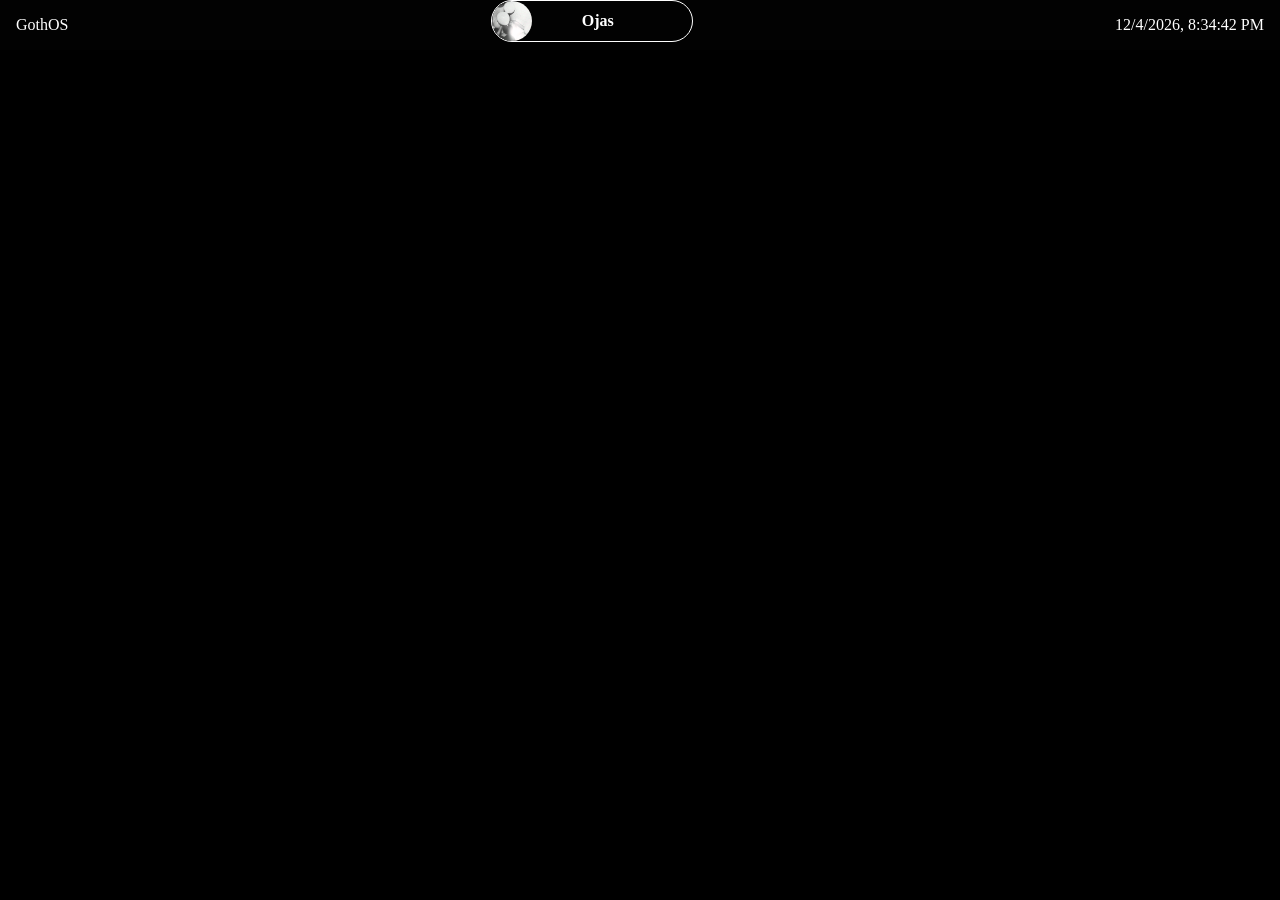
<file: index.html>
<!DOCTYPE html>
<html lang="en">
    <head>
        <meta charset="UTF-8">
        <meta name="viewport" content="width=device-width, initial-scale=1">
        <title>GothOS</title>
        <style>
            body {
                margin: 0;
                background-color: #050505;
                overflow: hidden;
            }

            #home-screen {
                position: relative;
                height: 100vh;
                overflow: hidden;
                isolation: isolate;
            }

            #homegif {
                position: absolute;
                inset: 0;
                width: 100%;
                height: 100%;
                object-fit: cover;
                object-position: center;
                z-index: 0;
            }

            #tab,
            #heading,
            #nametag {
                z-index: 1;
            }
        </style>
    </head>
    <body style="background-color: #000;">
        <div id="home-screen">
            <video id="homegif" autoplay loop muted playsinline aria-hidden="true" style="object-fit: scale-down;">
                <source src="Media/garden-goth-visit.mp4" type="video/mp4">
                Your browser does not support the video tag.
            </video>

                //TAB
                <div id="tab" style="position: absolute; top: 0; left: 0; width: 100%; display: flex; backdrop-filter: blur(20px); 
                        background-color: rgba(10, 10, 10, 0.25); color: #fff; justify-content: space-between;">
                        <p style="margin-left: 16px;">
                        GothOS
                        </p>

                        <div id="nametag" style="display: flex; position: relative;
                            border: solid; border-width: 1px; border-radius: 50px; width: 200px; height: 40px ; align-items: center;">

                            <img style="width: 40px; height: 40px; border-radius: 100%; object-fit: cover; "
                            src="Media\wp6254837-the-weeknd-computer-wallpapers.jpg" />

                            <h1 style="font-size: 16px; color: #fff ; margin-left: 50px; text-align: center;"> 
                            Ojas 
                            </h1>

                        </div>   
                        <p id="timeElement"
                        style="margin-right: 16px;">
                        --/--/---- Time
                        </p>
                    </div>                  
        </div>
        <script src="script.js"></script>
    </body>
</html>
</file>
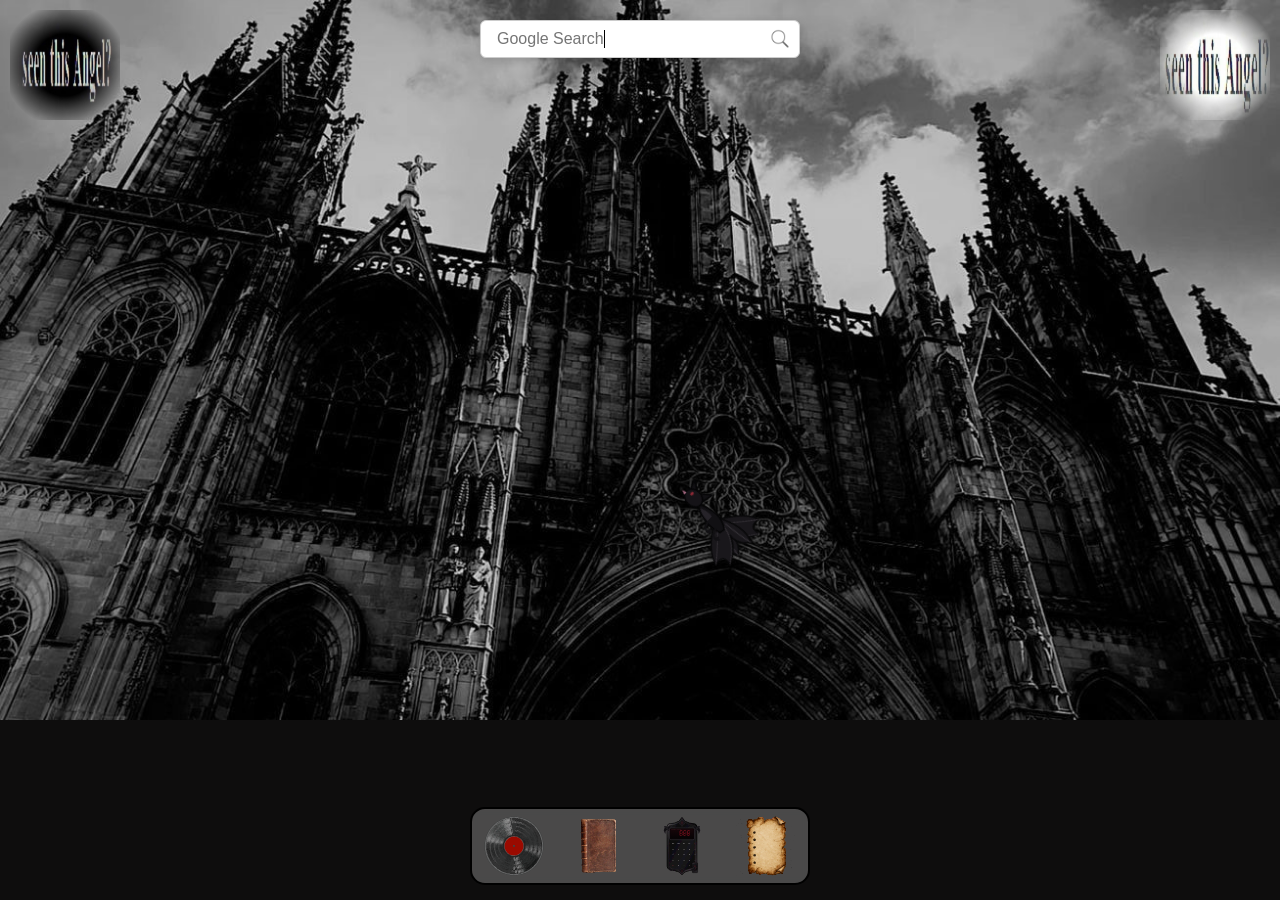
<file: OS.html>
<!DOCTYPE html>
<html>
    <head>
    
        <link rel="stylesheet" type="text/css" href="stylesheet.css?v=3" />
        <link rel="stylesheet" type="text/css" href="musicplayer.css" />
        
    </head>

    <body style="background-size: cover; background-color: #0e0d0d; overflow-x: hidden; 
    background-image: url('Media/wallpaper.jpeg'); background-repeat: no-repeat;" >
    <canvas id="visualizer"></canvas>

        <div class="bat-pet" id="bat">
            <svg class="bat-svg" viewBox="0 0 100 80" aria-hidden="true">
                <g class="bat-wings">

                    //Copilot used here cuz this is way outta my league
                    <g class="bat-wing bat-wing-upper">
                        <path class="bat-wing-shape" d="M 49 40 C 41 26, 30 12, 18 9 C 20 18, 16 21, 8 19 C 12 29, 18 36, 28 40 C 19 38, 13 42, 8 49 C 20 56, 35 51, 49 44 Z" />
                        <path class="bat-wing-vein" d="M 48 42 C 37 32, 28 22, 18 9 M 43 43 C 31 41, 20 38, 8 19 M 39 45 C 27 46, 17 47, 8 49" />
                    </g>
                    <g class="bat-wing bat-wing-lower">
                        <path class="bat-wing-shape" d="M 49 40 C 41 54, 30 68, 18 71 C 20 62, 16 59, 8 61 C 12 51, 18 44, 28 40 C 19 42, 13 38, 8 31 C 20 24, 35 29, 49 36 Z" />
                        <path class="bat-wing-vein" d="M 48 38 C 37 48, 28 58, 18 71 M 43 37 C 31 39, 20 42, 8 61 M 39 35 C 27 34, 17 33, 8 31" />
                    </g>
                </g>
                <path class="bat-body" d="M 36 40 C 45 32, 59 33, 72 39 C 66 45, 51 50, 37 45 Z" />
                <path class="bat-chest" d="M 54 39 C 59 38, 64 39, 68 41 C 63 44, 59 45, 54 45 Z" />
                <path class="bat-ear" d="M 71 34 L 68 23 L 79 31 Z M 81 31 L 92 24 L 87 37 Z" />
                <ellipse class="bat-head" cx="80" cy="38" rx="10" ry="8" />
                <ellipse class="bat-eye" cx="84" cy="36" rx="1.5" ry="2" />
                <path class="bat-nose" d="M 89 39 L 94 40 L 89 42 Z" />
                <path class="bat-leg" d="M 43 45 L 40 52 L 36 53 M 53 46 L 51 52 L 47 53" />
                <path class="bat-claw" d="M 35 53 L 33 51 M 36 53 L 35 50 M 46 53 L 44 51 M 47 53 L 46 50" />
            </svg>
        </div>

        <div class="taskbar">
            <p><img class="logo" id="musicopen" src="Media\CD1.svg" alt="Open music window"></p>
            <p><img class="logo" id="notesopen" src="Media\book-journa-notes.svg"></p>
            <p><img class="logo" id="calcopen" src="Media\gothic-calculator.svg"></p>
            <p><img class="logo" id="todoopen" src="Media\to-do.svg"></p>
        </div>

        <div>
            <form id="googleSearchForm">
                <div class= "search-wrapper">
                    <input 
                    type="text" 
                    name="q"
                    id="searchInput" 
                    placeholder="Google Search" 
                    autocomplete="on" 
                    />
                    <img class="search-icon" src="Media\icons8-search-50.png">
                </div>
            </form> 
        </div>

        <div>
            <img class="AngelB" src="Media\Анджел.jpeg">
            <img class="AngelW" src="Media\evan rosier _ marauders era aes_.jpeg">
        </div>

        
        <div class="musicwindow" id="musicwindow">

            <div class="musicwindow-header" id="musicwindowheader">          
                <span>Music</span>
                <button type="button" id="musiclose" aria-label="Close music window"> x </button>   
            </div>

            <div class="musicwindow-content">
                <div class="player-row">
                    <button type="button" class="backbtn" aria-label="Previous track"> ‹ </button>
                    <div class="player">
                        <div class="record"></div>
                            <div class="tone-arm">
                                <div class="control"></div>
                            </div>
                            <button type="button" class="btn" aria-label="Play playback" aria-pressed="false"></button>
                            <div class="slider-container">
                                <input
                                type="range"
                                class="slider"
                                min="0"
                                max="1"
                                step="0.1"
                                value="0.7"
                                aria-label="Volume" />
                            </div>
                        </div>
                    <button type="button" class="nextbtn" aria-label="Next track"> › </button>
                </div>
                <audio loop class="my-song" id= "my-song" src="Media/My_Own_Summer.mp3" preload="auto"></audio>
                </div>
            </div> 
            
        </div>

        <div id="music_popup" class="music_popup">
            <p> Now Playing: </p>
            <h1 class="song_title_popup">_</h1>
        </div>


        
        <div class="noteswindow" id="noteswindow">

            <div class="noteswindow-header" id="noteswindowheader">
                <span> Journal </span>
                <button type="button" id="notesclose" aria-label="Close Notes Window"> x </button>
            </div>

            <div class="noteswindow-content">
                <div class="sidebar">
                </div>
                <div class="notes-main">
                    <div class="notes-title">
                        <p id="notesTitle" style="margin: 0;"></p>
                    </div>
                    <div id="notesContent"></div>
                </div>
            </div>
        </div>

        <div class="calc-window" id="calc-window">
            <div class="calcwindow-header" id="calcwindow-header">
                <span> Calculator </span>
                <button type="button" id="calcclose" aria-label="Close Calculator Window"> x </button>
            </div>
            <div class="calcwindow-content">
                <div class="calc-display">
                    <div class="previous-operand" id="previous-operand"></div>
                    <div class="current-operand" id="current-operand"></div>
                </div>
                <div class="calc-buttons">
                    <button class="calc-btn calc-function" onclick="clearScreen()">C</button>
                    <button class="calc-btn calc-function" onclick="deleteLast()">⌫</button>
                    <button class="calc-btn calc-function" onclick="appendOperator('%')">%</button>
                    <button class="calc-btn calc-operator" onclick="appendOperator('/')">÷</button>

                    <button class="calc-btn" onclick="appendNumber('7')">7</button>
                    <button class="calc-btn" onclick="appendNumber('8')">8</button>
                    <button class="calc-btn" onclick="appendNumber('9')">9</button>
                    <button class="calc-btn calc-operator" onclick="appendOperator('*')">×</button>

                    <button class="calc-btn" onclick="appendNumber('4')">4</button>
                    <button class="calc-btn" onclick="appendNumber('5')">5</button>
                    <button class="calc-btn" onclick="appendNumber('6')">6</button>
                    <button class="calc-btn calc-operator" onclick="appendOperator('-')">-</button>

                    <button class="calc-btn" onclick="appendNumber('1')">1</button>
                    <button class="calc-btn" onclick="appendNumber('2')">2</button>
                    <button class="calc-btn" onclick="appendNumber('3')">3</button>
                    <button class="calc-btn calc-operator" onclick="appendOperator('+')">+</button>

                    <button class="calc-btn calc-zero" onclick="appendNumber('0')">0</button>
                    <button class="calc-btn" onclick="appendDecimal('.')">.</button>
                    <button class="calc-btn calc-equals" onclick="calculate()">=</button>
                </div>
            </div>
        </div>

        <div class="todo-window" id="todo-window">
            <div class="todowindow-header" id="todowindow-header">
                <span> To-Do </span>
                <button type="button" id="todoclose" aria-label="Close To-Do Window"> x </button>
            </div>
            <div class="todowindow-content">
                <form id="todoForm" class="todo-form">
                    <input type="text" id="todoInput" placeholder="Add a task..." autocomplete="off" />
                    <button type="submit">+</button>
                </form>
                <ul id="todoList" class="todo-list"></ul>
            </div>
        </div>


        <script src="music.js"></script>
        <script src="script.js"></script>
        <script src="visualizer.js"></script>
    </body>
</html>
</file>
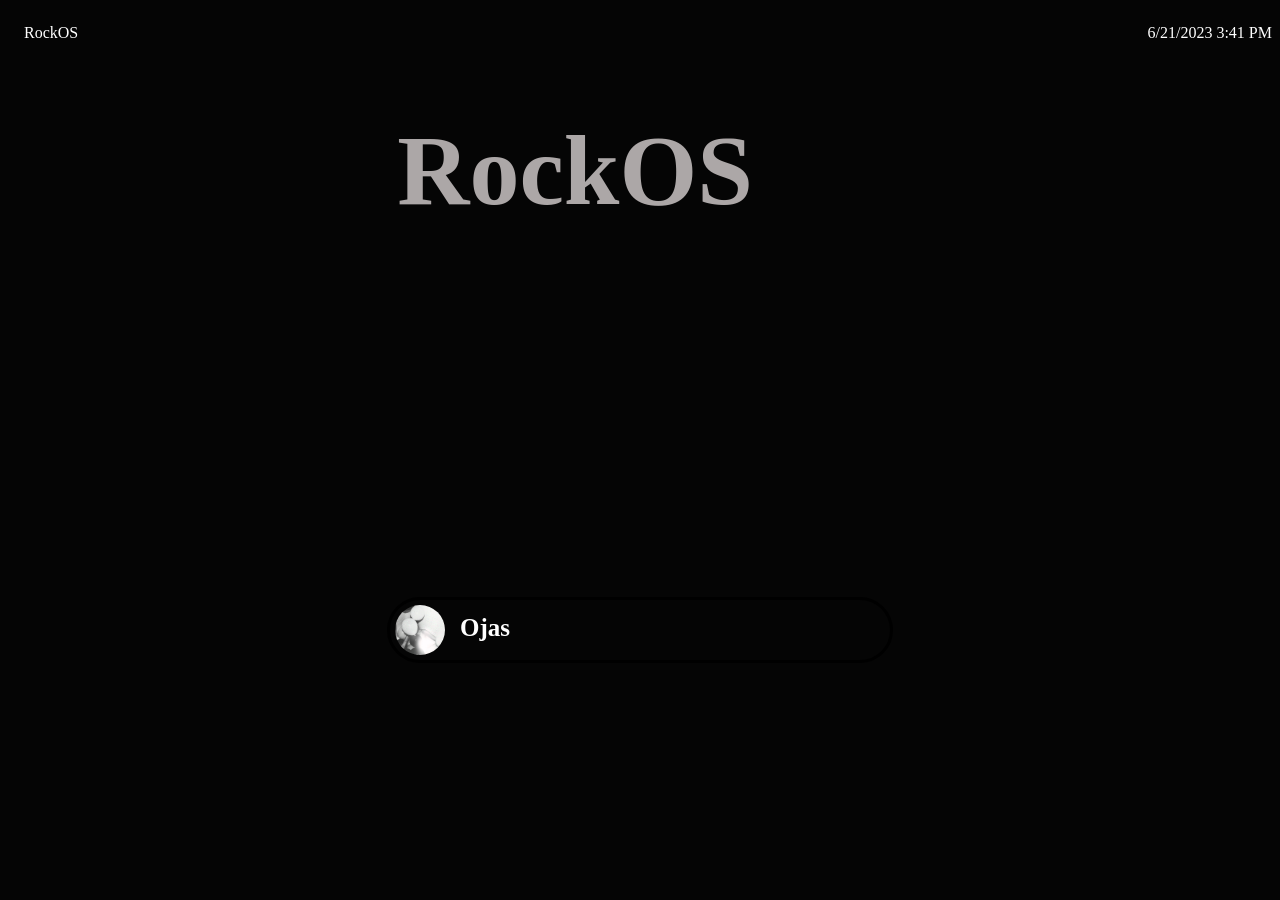
<file: Untitled-1.html>
<!DOCTYPE html>
<html>
    <body  style="background-color: #050505;" >
            <div style="background-image: url(https://media.giphy.com/media/v1.Y2lkPTc5MGI3NjExNHQ4MTZ6ajd5ZHNzNXgxNGFsdWhzYWkwdHZvdmJwY3dqa3l6NXJwdCZlcD12MV9naWZzX3NlYXJjaCZjdD1n/l0IynNSckTdPUrBuw/giphy.gif); 
            background-size: cover; height: 80vh;">
                <div style="position: absolute; width: 100%; display: flex; backdrop-filter: blur(20px); 
                    background-color: rgba(10, 10, 10, 0.25); color: #fff; justify-content: space-between;">
                    <p style="margin-left: 16px;">
                    RockOS
                    </p>
                    <p style="margin-right: 16px;">
                    6/21/2023 3:41 PM
                    </p>
                </div>

                <div style= "display: flex; top: 50%; left: 50%; transform: translate(30%, 70%);">
                    <h1 style="font-size: 100px; margin: 10px; color: rgb(172, 167, 167); "> RockOS </h1>
                </div>

                <div style="position: absolute; top: 70%; left: 50%; transform: translate(-50%, -50%);
                    border: solid; border-radius: 50px; width: 500px; height: 60px">
                    <div style="display: flex;">
                        <img style="width: 50px; height: 50px; border-radius: 100%; object-fit: cover; padding: 5px" src= "wp6254837-the-weeknd-computer-wallpapers.jpg" />
                        <h1 style="font-size: 25px; color: #fff ; margin: 10px; padding-top: 4px;">Ojas</h1>
                    </div>
                    <a href="https://www.instagram.com/starthackclub/">

                </div>  
            </div>
    </body>
</html>
</file>
<file: stylesheet.css>
.taskbar {
    position: fixed;
    bottom:15px;
    z-index: 2;
    height: fit-content;
    width: fit-content;
    left:0;
    right:0;
    margin: 0 auto;
    display: flex;
    backdrop-filter: blur(5px);
    background-color: rgba(255, 255, 255, 0.25);
    color: #fff;
    border: 2px solid black;
    border-radius: 15px;
    justify-content:center;
    align-items: center;
}
.taskbar p {
    margin: 2px;
}
.logo{
    object-fit: contain;
    display: block;
    width: 60px;
    height: 60px;
    margin-left: 10px;
    margin-right: 10px;
    margin-top: 5px;
    margin-bottom: 5px;
    cursor: pointer;
}
.logo.selected{
    object-fit: contain;
    display: block;
    width: 40px;
    height: 40px;
    margin-left: 10px;
    margin-right: 10px;
    cursor: pointer;
}

.bat-pet {
    position: fixed;
    z-index: 1;
    top: 0;
    left: 0;
    width: 100px;
    height: 80px;
    pointer-events: none;
    transform-origin: center;
    filter: drop-shadow(0 3px 5px rgba(0, 0, 0, 0.55));
}

.bat-svg {
    width: 100%;
    height: 100%;
    overflow: visible;
}

.bat-body {
    fill: #111013;
    stroke: #050506;
    stroke-width: 1.5;
}

.bat-wing {
    transform-box: view-box;
    transform-origin: 49px 40px;
}

.bat-wing-upper {
    animation: flap-upper 0.24s ease-in-out infinite alternate;
}

.bat-wing-lower {
    animation: flap-lower 0.24s ease-in-out infinite alternate;
}

.bat-wing-shape {
    fill: #19171b;
    stroke: #080809;
    stroke-width: 1.5;
    stroke-linejoin: round;
}

.bat-wing-vein {
    fill: none;
    stroke: #48434a;
    stroke-width: 0.9;
    stroke-linecap: round;
    opacity: 0.7;
}

.bat-chest {
    fill: #29262c;
    opacity: 0.9;
}

.bat-ear {
    fill: #111013;
    stroke: #050506;
    stroke-width: 1.5;
    stroke-linejoin: round;
}

.bat-head {
    fill: #151317;
    stroke: #050506;
    stroke-width: 1.5;
}

.bat-eye {
    fill: #8d2935;
}

.bat-nose {
    fill: #a76a83;
}

.bat-leg,
.bat-claw {
    fill: none;
    stroke: #111013;
    stroke-width: 2;
    stroke-linecap: round;
    stroke-linejoin: round;
}

@keyframes flap-upper {
    from { transform: rotate(-5deg); }
    to { transform: rotate(8deg); }
}

@keyframes flap-lower {
    from { transform: rotate(5deg); }
    to { transform: rotate(-8deg); }
}

canvas#visualizer{
    position:fixed;
    top:0;
    bottom:0;
    left:0;
    right:0;
    width:100%;
    height:50%;
    z-index:-1;
    background: transparent;
}

#googleSearchForm {
    position: fixed;
    top: 20px;
    left: 50%;
    transform: translateX(-50%);
    z-index: 2;
}

.search-wrapper {
    position: relative;
    display: flex;
    align-items: center;
    width: min(25vw, 400px);
    min-width: 240px;
}

.search-icon {
    position: absolute;
    right: 10px;
    top: 50%;
    width: 20px;
    height: 20px;
    transform: translateY(-50%);
    pointer-events: none;
    opacity: 0.6;
    filter: grayscale(1);
}

#searchInput{
    width: 100%;
    height: 38px;
    padding: 8px 30px 8px 16px;
    font-size: 16px;
    font-family: sans-serif;
    border: 1px solid #ccc;
    background-color: #fff;
    color: #000;
     
    box-sizing: border-box;
    border-radius: 6px;
    box-shadow: 0 2px 8px rgba(0, 0, 0, 0.15);
}

#searchInput:focus{
    outline: none;
    border-color: 1px solid black;
    text-align: left;
    padding-right: 42px;
}

#searchInput:focus::placeholder{
    color: transparent;
}

#searchInput:not(:focus)::placeholder{
    width:12ch;
    white-space: nowrap;
    overflow: hidden;
    border-right: 1px solid black;
    animation: type 4s steps(12,end) infinite, blink-caret 0.8s step-end infinite;
}
@keyframes type  { 0%,100% {width:0}
                    40%,100%{width:12ch}}
@keyframes blink-caret { from, to{border-color:transparent} 50% {border-color: grey;} }

.music_popup{
    display: none;
    position: fixed;
    top: 2%;
    left: 1%;
    z-index: 10;
    flex-direction: column;
    width: 300px;
    height: 80px;
    color: #fff;
    line-height: 50%;
    background-color: rgba(20, 20, 20, 0.5);
    backdrop-filter: blur(5px);
    border: 1px solid rgba(255, 255, 255, 0.5);
    border-radius: 8px;
    box-shadow: 0 8px 24px rgba(0, 0, 0, 0.5);
}

.music_popup p{
    position: relative;
    font-size: 20px;
    text-align: center;
}

.song_title_popup{
    position: relative;
    font-size: 20px;
    text-align: center;
    
}

.musicwindow{
    display: none;
    position: fixed;
    top: 50%;
    left: 50%;
    z-index: 1;
    flex-direction: column;
    min-width: 500px;
    min-height: 400px;
    color: #fff;
    background-color: rgba(20, 20, 20, 0);
    border: 1px solid rgba(255, 255, 255, 0.5);
    border-radius: 8px;
    box-shadow: 0 8px 24px rgba(0, 0, 0, 0.5);
    transform: translate(-50%, -50%);
}

.musicwindow-header{
    display: flex;
    align-items: center;
    justify-content: space-between;
    padding: 8px 12px;
    background-color: rgba(0, 0, 0, 0.3);
    cursor: move;
}

.musicwindow-header button{
    color: #fff;
    background: transparent;
    border: 0;
    font-size: 20px;
    cursor: pointer;
}

.musicwindow-content{
    display: flex;
    gap: 12px;
    flex: 1;
    min-height: 0;
    padding: 16px;
    box-sizing: border-box;
    background-color: rgba(20, 20, 20, 20);
}

.noteswindow{
    display: none;
    position: fixed;
    top: 50%;
    left: 50%;
    z-index: 1;
    flex-direction: column;
    width: 500px;
    height: 400px;
    color: #fff;
    background-color: rgba(20, 20, 20, 0);
    border: 1px solid rgba(255, 255, 255, 0.5);
    border-radius: 8px;
    box-shadow: 0 8px 24px rgba(0, 0, 0, 0.5);
    transform: translate(-50%, -50%);
}

.noteswindow-header{
    display: flex;
    align-items: center;
    justify-content: space-between;
    padding: 8px 12px;
    background-color: rgba(0, 0, 0, 0.3);
    cursor: move;
}

.noteswindow-header button{
    color: #fff;
    background: transparent;
    border: 0;
    font-size: 20px;
    cursor: pointer;
}

.noteswindow-content{
    display: flex;
    gap: 12px;
    flex: 1;
    min-height: 0;
    padding: 16px;
    overflow: hidden;
    box-sizing: border-box;
    background-color: rgba(20, 20, 20, 0.95);
}

.sidebar{
    flex: 0 0 120px;
    border: 1px solid rgba(255, 255, 255, 0.25);
    padding: 10px;
    overflow-y: auto;
    box-sizing: border-box;
}

.sidebar div{
    padding: 6px;
    cursor: pointer;
}

.notes-main{
    display: flex;
    flex: 1;
    flex-direction: column;
    gap: 10px;
    min-width: 0;
    min-height: 0;
}

.notes-title{
    display: flex;
    flex: 0 0 auto;
    justify-content: center;
    padding: 8px;
    color: #111;
    background-color: #8b8a8a;
    border-radius: 5px;
}

#notesContent{
    flex: 1;
    min-width: 0;
    min-height: 0;
    overflow-y: auto;
    color: #f5f5f5;
    background-image:
        linear-gradient(rgba(20, 20, 20, 0.5), rgba(20, 20, 20, 0.5)),
        url(Media/grunge_background.jpeg);
    background-repeat: repeat-y;
}

.AngelB{
    height: 110px;
    width: 110px;
    mask-image: radial-gradient(circle,rgba(0,0,0,1) 40%, rgba(0,0,0,0) 80%);
    top: 10px;
    left: 10px;
    position: fixed;
}

.AngelW{
    height: 110px;
    width: 110px;
    mask-image: radial-gradient(circle,rgba(0,0,0,1) 40%, rgba(0,0,0,0) 80%);
    top: 10px;
    right: 10px;
    position: fixed;
}

.calc-window{
    display: none;
    position: fixed;
    top: 50%;
    left: 50%;
    z-index: 1;
    flex-direction: column;
    width: 420px;
    min-height: 480px;
    color: #fff;
    background-color: rgba(20, 20, 20, 0.94);
    border: 1px solid rgba(255, 255, 255, 0.5);
    border-radius: 12px;
    box-shadow: 0 8px 24px rgba(0, 0, 0, 0.5);
    transform: translate(-50%, -50%);
}
.calcwindow-header{
    display: flex;
    align-items: center;
    justify-content: space-between;
    padding: 8px 12px;
    background-color: rgba(0, 0, 0, 0.3);
    cursor: move;
}

.calcwindow-header button{
    color: #fff;
    background: transparent;
    border: 0;
    font-size: 20px;
    cursor: pointer;
}

.calcwindow-content{
    display: flex;
    flex-direction: column;
    gap: 12px;
    flex: 1;
    min-height: 0;
    padding: 16px;
    overflow: hidden;
    box-sizing: border-box;
    background: black;
}

.calc-display {
    display: flex;
    flex-direction: column;
    justify-content: flex-end;
    text-align: right;
    word-wrap: break-word;
    word-break: break-all;
    min-height: 120px;
    padding: 18px 16px;
    background-color: rgba(255, 255, 255, 0.06);
    border: 1px solid rgba(255, 255, 255, 0.18);
    border-radius: 10px;
    overflow: hidden;
}

.calc-display .previous-operand,
.calc-display .current-operand {
    width: 100%;
    text-align: right;
    overflow: hidden;
    text-overflow: ellipsis;
    white-space: nowrap;
}

.calc-display .previous-operand {
    min-height: 28px;
    font-size: 18px;
    color: rgba(255, 255, 255, 0.75);
}

.calc-display .current-operand {
    min-height: 52px;
    font-size: 38px;
    font-weight: 600;
    color: #fff;
}

.calc-buttons {
    display: grid;
    grid-template-columns: repeat(4, minmax(0, 1fr));
    gap: 10px;
}

.calc-btn {
    display: block;
    width: 100%;
    height: 56px;
    min-width: 0;
    margin: 0;
    padding: 0;
    box-sizing: border-box;
    appearance: none;
    border: 1px solid rgba(255, 255, 255, 0.1);
    border-radius: 10px;
    background-color: rgba(255, 255, 255, 0.08);
    color: #fff;
    font-size: 22px;
    cursor: pointer;
    transition: transform 0.1s ease, background-color 0.15s ease;
}

.calc-btn:hover {
    background-color: rgba(255, 255, 255, 0.12);
}

.calc-btn:active {
    transform: scale(0.98);
}

.calc-btn.calc-function {
    background-color: rgba(184, 139, 78, 0.8);
}

.calc-btn.calc-operator {
    background-color: rgba(240, 151, 59, 0.8);
}

.calc-btn.calc-equals {
    background-color: rgba(82, 180, 110, 0.8);
}

.calc-btn.calc-zero {
    grid-column: span 2;
}

.calcwindow-content .calc-buttons > .calc-btn {
    position: static;
}

.todo-icon {
    display: flex;
    align-items: center;
    justify-content: center;
    box-sizing: border-box;
    background-color: rgba(20, 20, 20, 0.85);
    color: #fff;
    font-size: 28px;
    border: 1px solid rgba(255, 255, 255, 0.4);
    border-radius: 12px;
}

.todo-window {
    display: none;
    position: fixed;
    top: 50%;
    left: 50%;
    z-index: 1;
    flex-direction: column;
    width: 360px;
    min-height: 420px;
    color: #fff;
    background-color: rgba(20, 20, 20, 0.94);
    border: 1px solid rgba(255, 255, 255, 0.5);
    border-radius: 12px;
    box-shadow: 0 8px 24px rgba(0, 0, 0, 0.5);
    transform: translate(-50%, -50%);
}

.todowindow-header {
    display: flex;
    align-items: center;
    justify-content: space-between;
    padding: 8px 12px;
    background-color: rgba(0, 0, 0, 0.3);
    cursor: move;
}

.todowindow-header button {
    color: #fff;
    background: transparent;
    border: 0;
    font-size: 20px;
    cursor: pointer;
}

.todowindow-content {
    display: flex;
    flex-direction: column;
    gap: 12px;
    flex: 1;
    min-height: 0;
    padding: 16px;
    box-sizing: border-box;
    background: black;
}

.todo-form {
    display: flex;
    gap: 8px;
}

.todo-form input {
    flex: 1;
    padding: 10px;
    font-size: 16px;
    color: #fff;
    background-color: rgba(255, 255, 255, 0.06);
    border: 1px solid rgba(255, 255, 255, 0.18);
    border-radius: 8px;
}

.todo-form button {
    width: 44px;
    font-size: 22px;
    color: #fff;
    background-color: rgba(82, 180, 110, 0.8);
    border: 0;
    border-radius: 8px;
    cursor: pointer;
}

.todo-list {
    display: flex;
    flex-direction: column;
    gap: 8px;
    max-height: 300px;
    margin: 0;
    padding: 0;
    list-style: none;
    overflow-y: auto;
}

.todo-item {
    display: flex;
    align-items: center;
    gap: 10px;
    padding: 10px;
    background-color: rgba(255, 255, 255, 0.06);
    border: 1px solid rgba(255, 255, 255, 0.1);
    border-radius: 8px;
}

.todo-item span {
    flex: 1;
    word-break: break-word;
    cursor: pointer;
}

.todo-item.done span {
    text-decoration: line-through;
    opacity: 0.5;
}

.todo-item button {
    color: #8d2935;
    background: transparent;
    border: 0;
    font-size: 18px;
    cursor: pointer;
}
</file>
<file: musicplayer.css>
.player-row{
    display: flex;
    align-items: center;
    justify-content:space-between;
    width: 100%;
    top:0;
    bottom: 0;
}
.player{
    background-color: rgba(172, 5, 5, 0.25);
    color: #fff;
    width: 330px;
    height: 190px;
    position: relative;
    border-radius: 8px;
    box-shadow: 0 8px 0  #272727;
}

.nextbtn,
.backbtn{
    color: white;
    background: #272727;
    border: 1px solid #555;
    border-radius: 100%;
    width: 40px;
    height: 40px;
    font-size: 2;
    cursor: pointer;
}

.record{
    background-image: url("Media/CD1.svg");
    background-size: contain;
    height: 175px;
    width: 175px;
    border-radius: 50%;
    position: absolute;
    top: 10px;
    left: 20px;
    display: flex;
    align-items: center;
    justify-content: center;

}

.record:before,
.record::after{
    position: absolute;
    border-radius: 50%;
}

.record:before{
    height: 135px;
    width:135px;

}
.record:after{
    height: 95px;
    width: 95px;

}

.tone-arm{
    height: 90px;
    width: 5px;
    background-color: #ffff;
    position: absolute;
    top:25px;
    right: 95px;
    transition: 1s;
    transform-origin: top;

}
.control{
    background-color: #181312;
    height: 17px;
    width: 17px;
    border: 10px solid #2c2c2c;
    border-radius: 50%;
    position: absolute;
    top: -16px;
    left: -16px;

}
.tone-arm:before{
    content: "";
    height: 40px;
    width: 6px;
    background-color: #ffffff;
    position: absolute;
    transform: rotate(30deg);
    bottom: -36px;
    right: 10px;

}
.tone-arm:after{
    content: "";
    position: absolute;
    height: 0;
    width: 10px;
    border-top: 18px solid #b2aea6;
    border-left: 2px solid transparent;
    border-right: 2px solid transparent;
    top: 108px;
    right: 12.5px;
    transform: rotate(30deg);

}
.btn{
    height: 28px;
    width: 28px;
    background-color: #272727;
    border-radius: 50%;
    position: absolute;
    bottom: 20px;
    right: 30px;
    border: none;
    border: 3.5px solid #272727;
    outline: none;
    cursor: pointer;

}
.btn::before{
    content: "▶";
    color: #fff;
    font-size: 12px;
}
.btn[aria-pressed="true"]::before{
    content: "Ⅱ";
}
.slider{
    -webkit-appearance: none;
    appearance: none;
    transform: rotate(-90deg);
    width: 90px;
    height: 7px;
    position: absolute;
    left: 233px;
    top: 60px;
    background-color: #272727;
    outline: none;
    border-radius: 3px;
    border: 6px solid #272727;

}
.slider::-webkit-slider-thumb{
    -webkit-appearance: none;
    appearance: none;
    width: 10px;
    height: 12px;
    background-color: #ffff;
    cursor:pointer;
}
.play{
    transform: rotate(30deg);
    transform-origin: top;
    transition: 1s;
}
.on{
    animation: spin 3s 1s linear infinite;
}
@keyframes spin{
    100%{
        transform: rotate(360deg);
    }
}
</file>
